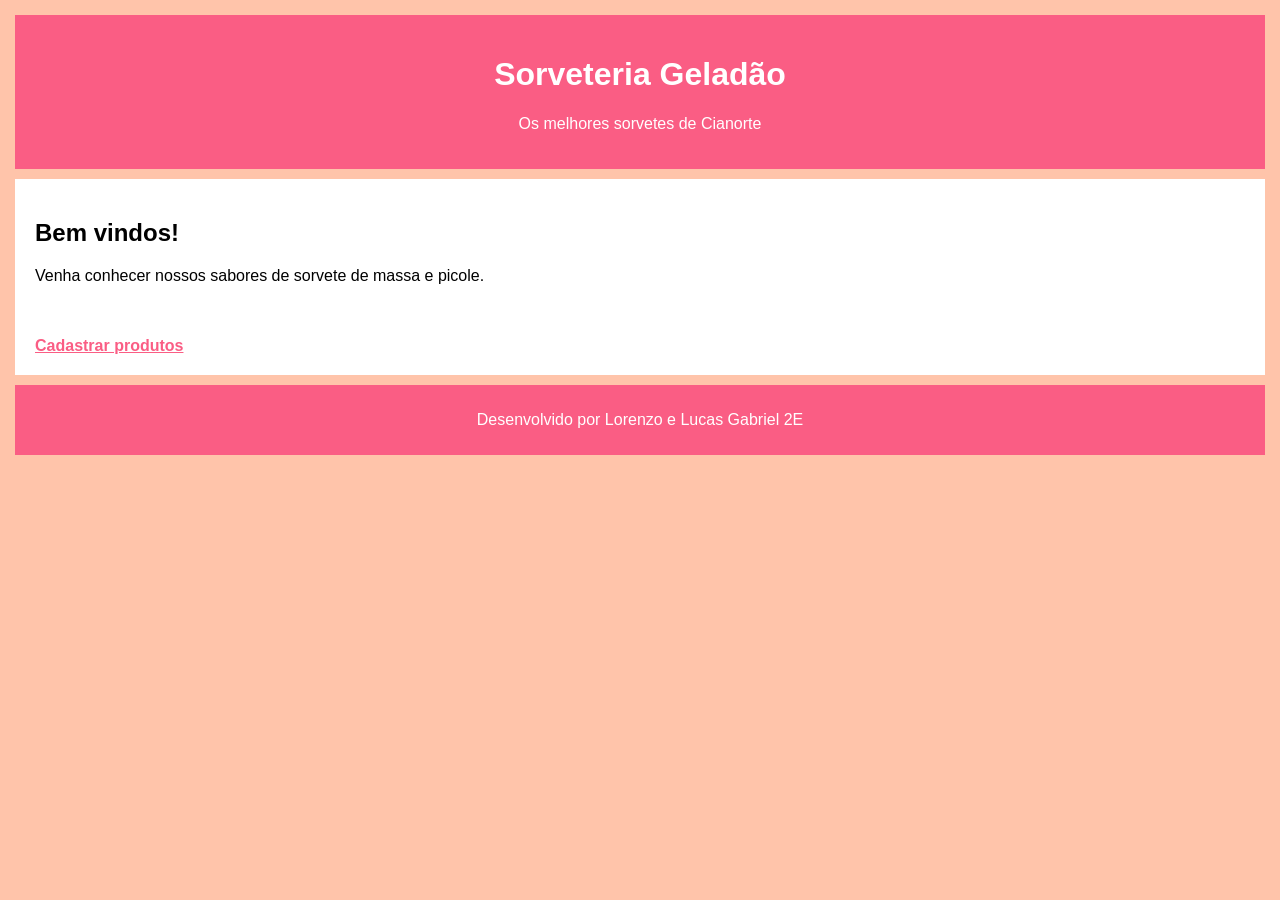
<file: index.html>
<!DOCTYPE html>
<html lang="pt-br">
<head>
<meta charset="UTF-8">
<title>Sorveteria CEEP</title>
<link rel="stylesheet" href="style.css">
</head>
<body>

<!

    -cabeçalho do site -->
    <header>
    <h1>Sorveteria Geladão</h1>
    <p>Os melhores sorvetes de Cianorte</p>
    </header>

<!

    -parte principal -->
    <main>
    <h2>Bem vindos!</h2>
    <p>Venha conhecer nossos sabores de sorvete de massa e picole.</p>

    <br><br>
    <!
    -link pra pagina de cadastro -->
    <a href="cadastro.html">Cadastrar produtos</a>
    </main>

<!

    -rodape -->
    <footer>
    <p>Desenvolvido por Lorenzo e Lucas Gabriel
    2E</p>
    </footer>

</body>
</html>
</file>
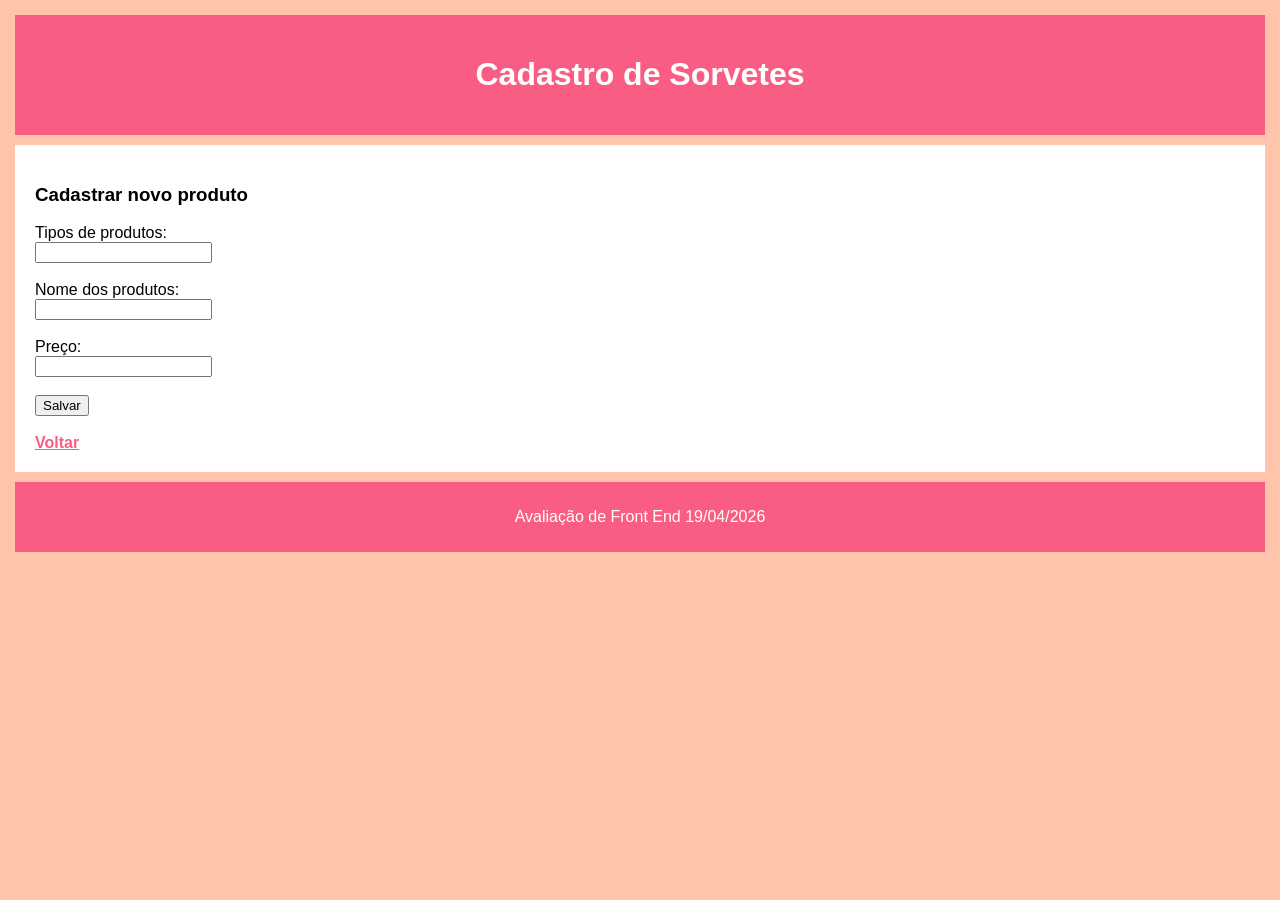
<file: cadastro.html>
<!DOCTYPE html>
<html lang="pt-br">
<head>
<meta charset="UTF-8">
<title>Cadastro de Produtos</title>
<link rel="stylesheet" href="style.css">
</head>
<body>

<header>
<h1>Cadastro de Sorvetes</h1>
</header>

<main>
<h3>Cadastrar novo produto</h3>

<form action="">
<label>Tipos de produtos:</label><br>
<input type="text" name="tipo"><br><br>

<label>Nome dos produtos:</label><br>
<input type="text" name="nome"><br><br>

<label>Preço:</label><br>
<input type="number" name="preco"><br><br>

<button type="button">Salvar</button>
</form>

<br>
<a href="index.html">Voltar</a>
</main>

<footer>
<p>Avaliação de Front End

    19/04/2026</p>
    </footer>

</body>
</file>
<file: style.css>
/* estilo da pagina */
body {
    background-color: #FFC4AA; /* cor laranja clara */
    font-family: arial, sans-serif;
    margin: 0;
    padding: 15px;
    }
    
    /* cabesalho */
    header {
    background-color: #FA5D84; /* rosa */
    padding: 20px;
    text-align: center;
    color: white;
    }
    
    /* parte do meio */
    main {
    background-color: white;
    padding: 20px;
    margin-top: 10px;
    margin-bottom: 10px;
    }
    
    /* rodape padrao */
    footer {
    background-color: #FA5D84;
    color: white;
    text-align: center;
    padding: 10px;
    }
    
    /* link */
    a {
    color: #FA5D84;
    font-weight: bold;
    }
</file>
